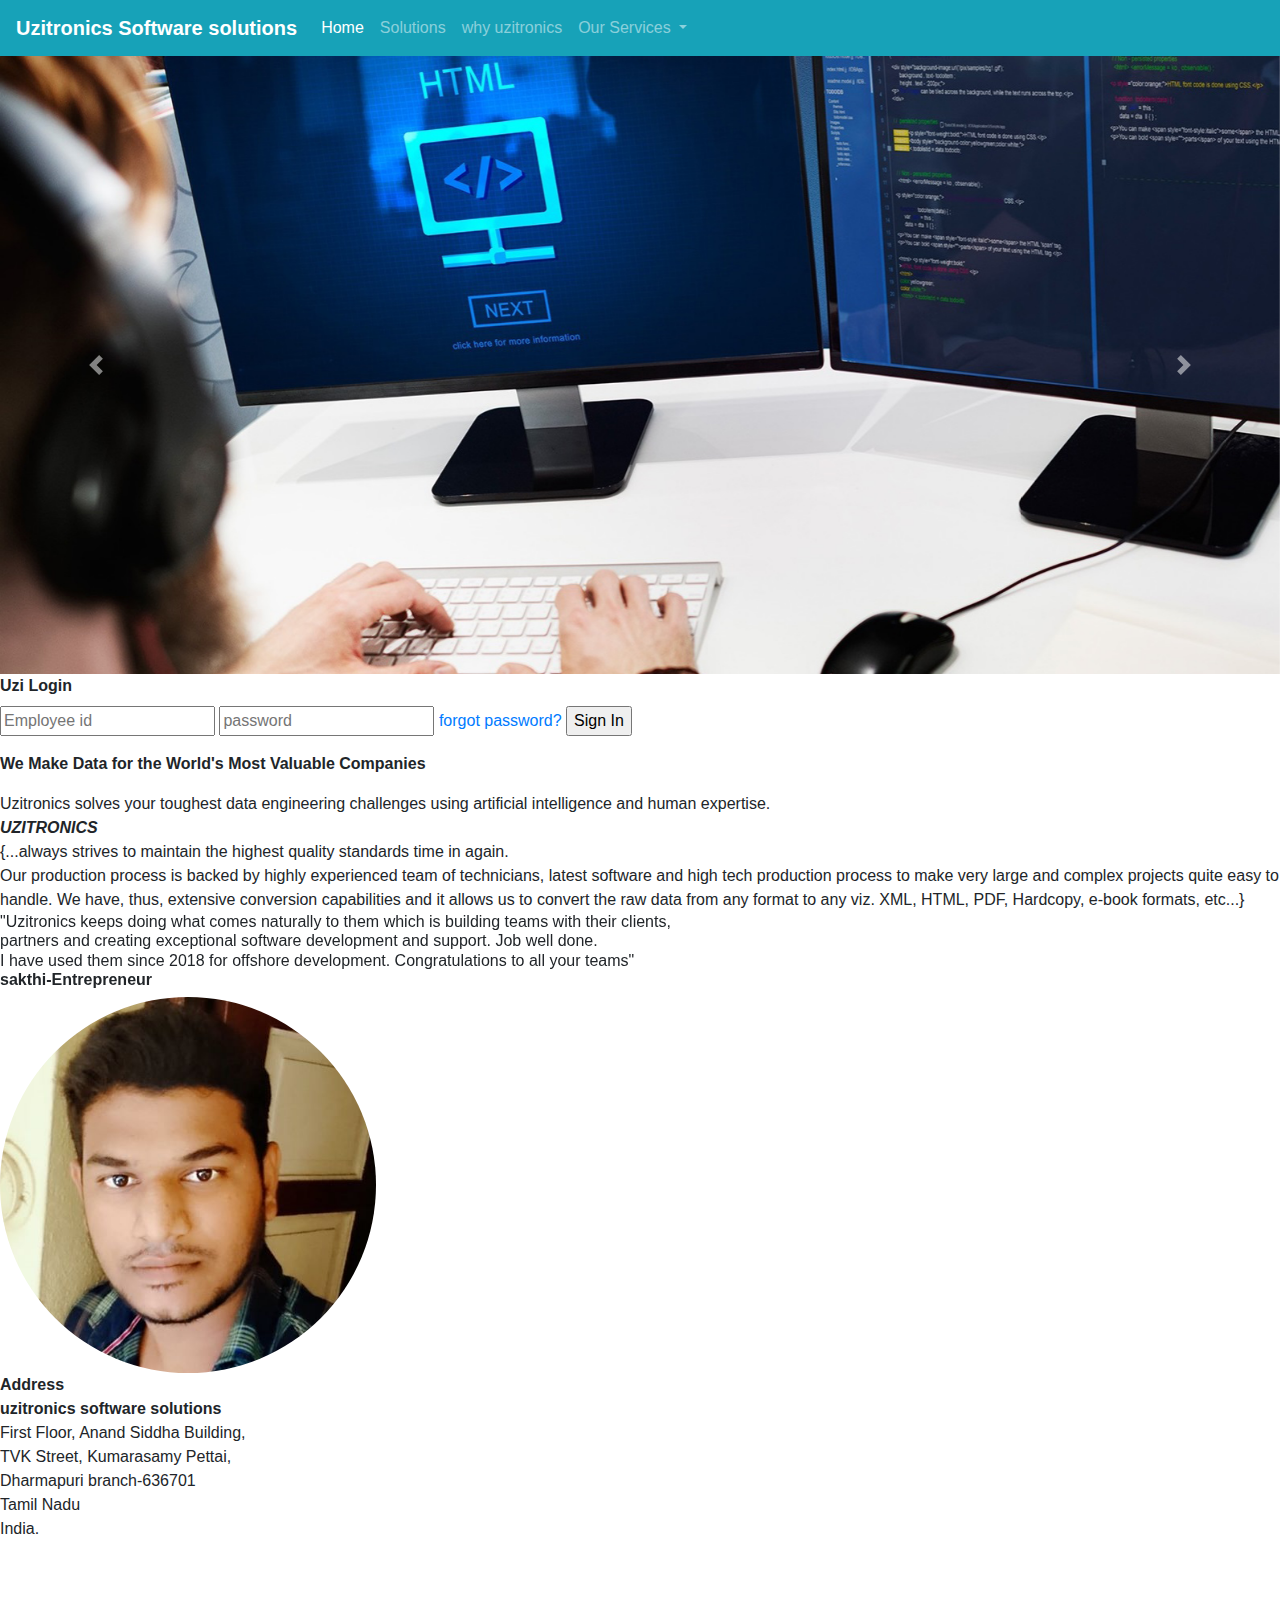
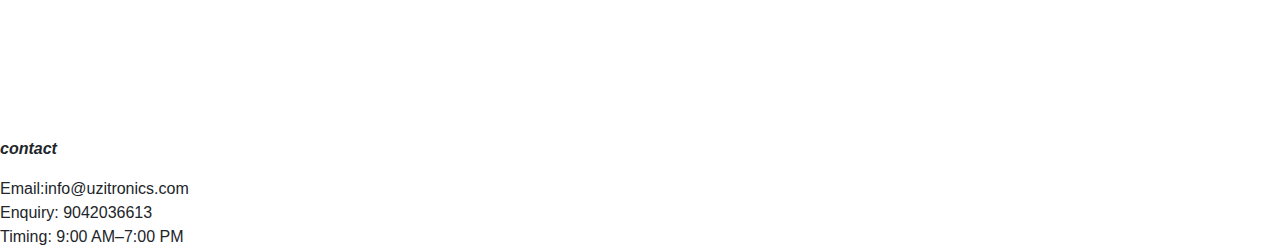
<file: index.html>
<html>
<head>
  <meta charset="UTF-8">
  <meta name="viewport" content="width=device-width, initial-scale=1.0">
  <meta http-equiv="X-UA-Compatible" content="ie=edge">
  <title>Uzitronics</title>
  <link rel="stylesheet" href="E:\uzitronics web2\style.css">
  <link rel="stylesheet" href="https://stackpath.bootstrapcdn.com/bootstrap/4.4.1/css/bootstrap.min.css" integrity="sha384-Vkoo8x4CGsO3+Hhxv8T/Q5PaXtkKtu6ug5TOeNV6gBiFeWPGFN9MuhOf23Q9Ifjh" crossorigin="anonymous">

  <link rel="icon" href="favicon (2).ico">

  <script src="https://code.jquery.com/jquery-3.4.1.slim.min.js" integrity="sha384-J6qa4849blE2+poT4WnyKhv5vZF5SrPo0iEjwBvKU7imGFAV0wwj1yYfoRSJoZ+n" crossorigin="anonymous"></script>
<script src="https://cdn.jsdelivr.net/npm/popper.js@1.16.0/dist/umd/popper.min.js" integrity="sha384-Q6E9RHvbIyZFJoft+2mJbHaEWldlvI9IOYy5n3zV9zzTtmI3UksdQRVvoxMfooAo" crossorigin="anonymous"></script>
<script src="https://stackpath.bootstrapcdn.com/bootstrap/4.4.1/js/bootstrap.min.js" integrity="sha384-wfSDF2E50Y2D1uUdj0O3uMBJnjuUD4Ih7YwaYd1iqfktj0Uod8GCExl3Og8ifwB6" crossorigin="anonymous"></script>
</head>
<body>
  <nav class="navbar navbar-expand-lg navbar-dark bg-info">
  <a class="navbar-brand" href="#"><strong>Uzitronics Software solutions</strong></a>
  <button class="navbar-toggler" type="button" data-toggle="collapse" data-target="#navbarNavDropdown" aria-controls="navbarNavDropdown" aria-expanded="false" aria-label="Toggle navigation">
    <span class="navbar-toggler-icon"></span>
  </button>
  <div class="collapse navbar-collapse" id="navbarNavDropdown">
    <ul class="navbar-nav">
      <li class="nav-item active">
        <a class="nav-link" href="index.html">Home <span class="sr-only">(current)</span></a>
      </li>
      <li class="nav-item">
        <a class="nav-link" href="itservices.html">Solutions</a>
      </li>
      <li class="nav-item">
        <a class="nav-link" href="why uzitronics.html">why uzitronics</a>
      </li>
      <li class="nav-item dropdown">
        <a class="nav-link dropdown-toggle" href="#" id="navbarDropdownMenuLink" role="button" data-toggle="dropdown" aria-haspopup="true" aria-expanded="false">
          Our Services
        </a>
        <div class="dropdown-menu" aria-labelledby="navbarDropdownMenuLink">
          <a class="dropdown-item" href="e-pub service.html">E-publishing</a>
          <a class="dropdown-item" href="digital content.html">Digital Content Development</a>
          <a class="dropdown-item" href="#">IT Services</a>
<a class="dropdown-item" href="#">corporate learning and Performance</a>

        </div>

      </li>
    </ul>
  </div>
</nav>
<div id="carouselExampleControls" class="carousel slide" data-ride="carousel">
  <div class="carousel-inner">
    <div class="carousel-item active">
      <img src="a-complete-seo-checklist-for-web-developers.jpg" class="d-block w-100" alt="...">
    </div>
    <div class="carousel-item">
      <img src="books-desk-chalkboard-background_93675-26925.jpg" class="d-block w-100" alt="...">
    </div>
    <div class="carousel-item">
      <img src="web-developer1.jpg" class="d-block w-100" alt="...">
    </div>
  </div>
  <a class="carousel-control-prev" href="#carouselExampleControls" role="button" data-slide="prev">
    <span class="carousel-control-prev-icon" aria-hidden="true"></span>
    <span class="sr-only">Previous</span>
  </a>
  <a class="carousel-control-next" href="#carouselExampleControls" role="button" data-slide="next">
    <span class="carousel-control-next-icon" aria-hidden="true"></span>
    <span class="sr-only">Next</span>
  </a>
</div>
<form>
  <div class="login">
  <div class="For-UZI"><label for="For UZI"><b>Uzi Login</b></label></div>
    <input type="text" placeholder="Employee id" id="username">
  <input type="password" placeholder="password" id="password">
  <a href="#" class="forgot">forgot password?</a>
  <input type="submit" value="Sign In">
</div>
<div class="shadow"></div>

</form>
<div class="heading2"><p><strong>We Make Data for the World's Most Valuable Companies</strong></p>
Uzitronics solves your toughest data engineering challenges using artificial intelligence and human expertise.
</div>
<div class=topic><strong><i>UZITRONICS</i></strong><br />{...always strives to maintain the highest quality standards time in again.<br> Our production process is backed by highly experienced team of technicians, latest software and high tech production process to make very large and complex projects quite easy to handle. We have, thus, extensive conversion capabilities and it allows us to convert the raw data from any format to any viz. XML, HTML, PDF, Hardcopy, e-book formats, etc...}
</div>
<div id="carouselExampleControls" class="carousel slide" data-ride="carousel" data-interval="2000" data-keyboard="true">
  <div class="carousel-inner">
    <div class="carousel-item active">
      <h6>"Uzitronics keeps doing what comes naturally to them which is building teams with their clients,<br> partners and creating exceptional software development and support. Job well done. <br>I have used them since 2018 for offshore development. Congratulations to all your teams"<br><span class="sakthi"><strong>sakthi-Entrepreneur</strong></span></h6>
      <img src="sakthi crp.png" class="f-block" alt="...">
    </div>
    <div class="carousel-item">
      <h6 class="selva">"I have been involved in big projects for major corporations and the team at Uzitronics <br>is the best that I have worked with. They are timely, efficient and use best practices in their development work.<br> They move our project along quickly and keep us agile enough to be competitive. I would recommend them to anyone"<br><span class="selva1"><strong>Selva-Stock market Expert</strong></span></h6>
      <img src="selva crp.png" class="f-block" alt="...">
    </div>
    <div class="carousel-item">
      <h6 class="suhail">"Congratulations to all Uzitronics teams for achieving this milestone<br> (of completing 5 years in the software industry). Keep up the good work!cheers!!"<br><span class="suhail"><strong>Suhail-CEO of    Suhail Enterprise pvt ltd.</strong></span></h6>
      <img src="suhail crp.png" class="f-block" alt="...">
    </div>
    <div class="carousel-item">
      <h6 class=ik>"We've been working together with Uzitronics Solutions for more than 4 years now<br> and it is has been a very positive experience for me and my company. <br>Uzitronics Solutions has been a trusted partner and always willing to help resolve the most complex of issues. <br>The quality of the coding and in general work done has been very high. I would recommend them.
 "<br><span class="sakthi"><strong>Ishak-Serial-Entrepreneur</strong></span></h6>
      <img src="ik (2).png" class="f-block" alt="...">
    </div>
  </div>
  <a class="carousel-control-prev" href="#carouselExampleControls" role="button" data-slide="prev">

    <span class="sr-only">Previous</span>
  </a>
  <a class="carousel-control-next" href="#carouselExampleControls" role="button" data-slide="next">

    <span class="sr-only">Next</span>
  </a>
</div>
 </div>
<div class="us"><strong>Address</strong></div>
 <section id="add">


   <div><strong>uzitronics software solutions</strong></div>
    <p>First Floor, Anand Siddha Building,<br> TVK Street, Kumarasamy Pettai, <br>Dharmapuri branch-636701 <br>Tamil Nadu<br>India.<p>


 </div>
 <div class = "vertical"></div>
 <!--Google map-->
<div id="map-container-google-1" class="z-depth-1-half map-container" style="height: 180px">
  <iframe src="https://www.google.com/maps/embed?pb=!1m14!1m8!1m3!1d15602.635994454311!2d78.1598342!3d12.1354682!3m2!1i1024!2i768!4f13.1!3m3!1m2!1s0x0%3A0x5fe84c55fbc7f943!2sUzitronics%20Software%20Solutions!5e0!3m2!1sen!2sin!4v1586244269189!5m2!1sen!2sin" frameborder="0" style="border:0" allowfullscreen></iframe>
  <!--Google Maps-->
</div>
<div class = "vertical1"></div>
<div class=contact><p><Strong><i>contact</i></Strong></p>


</div>
<div class="email">Email:info@uzitronics.com<br>Enquiry: 9042036613<br>Timing: 9:00 AM–7:00 PM</div>
 </section>
 </body>
 </html>
</file>
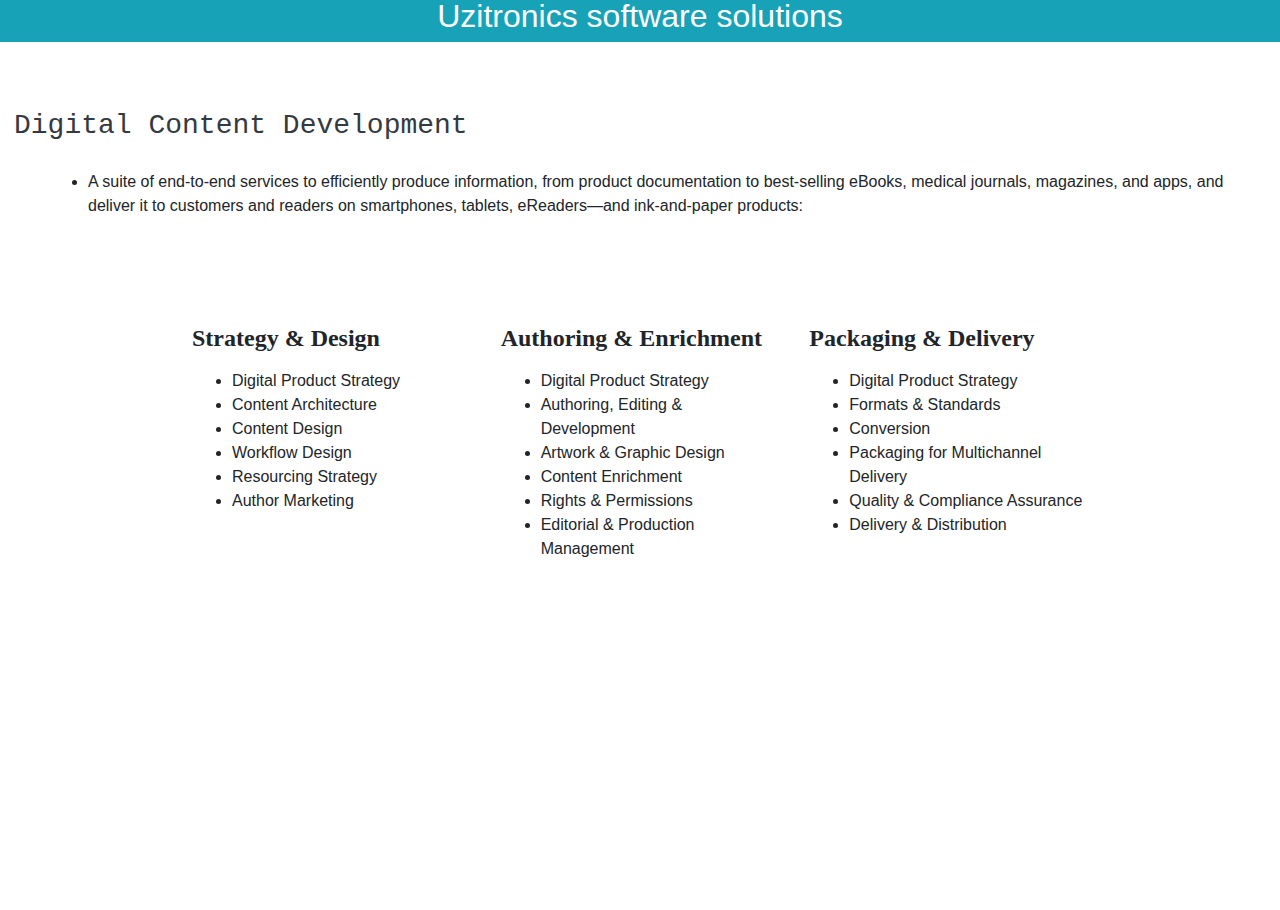
<file: digital content.html>
<html>

<head>
  <meta charset="UTF-8">
  <meta name="viewport" content="width=device-width, initial-scale=1.0">
  <meta http-equiv="X-UA-Compatible" content="ie=edge">
  <title>Uzitronics</title>

  <link rel="stylesheet" href="https://stackpath.bootstrapcdn.com/bootstrap/4.4.1/css/bootstrap.min.css" integrity="sha384-Vkoo8x4CGsO3+Hhxv8T/Q5PaXtkKtu6ug5TOeNV6gBiFeWPGFN9MuhOf23Q9Ifjh" crossorigin="anonymous">
  <link rel="stylesheet" href="E:\uzitronics web2\style.css">
  <link rel="stylesheet" href="index.html">
  <link rel="stylesheet" href="style.css">
  <link rel="icon" href="favicon (2).ico">


</head>

<body>
<h2>Uzitronics software solutions</h2></br>

<h3 class="heading3">Digital Content Development</h3>
<p class="uzi1">
  <ul class="uzi1">
<li>A suite of end-to-end services to efficiently produce information, from product documentation to best-selling eBooks, medical journals, magazines, and apps, and</br> deliver it to customers and readers on smartphones, tablets, eReaders—and ink-and-paper products:</li>

</ul>
</p>
<section id="divide">
<div class="row">
<div class="divide box col-lg-4">
  <h4>Strategy & Design</h4>

<p><ul><li>Digital Product Strategy</li>
<li>Content Architecture</li>
<li>Content Design</li>
<li>Workflow Design</li>
<li>Resourcing Strategy</li>
<li>Author Marketing</li></p></div></ul>
<div class="divide box col-lg-4"> <h4>Authoring & Enrichment</h4>
  <p><ul><li>Digital Product Strategy</li>
<li>Authoring, Editing & Development</li>
<li>Artwork & Graphic Design</li>
<li>Content Enrichment</li>
<li>Rights & Permissions</li>
<li>Editorial & Production Management</li></ul></p></div>
<div class="divide box col-lg-4"> <h4>Packaging & Delivery</h4><p><ul>

<li>Digital Product Strategy</li>
<li>Formats & Standards</li>
<li>Conversion</li>
<li>Packaging for Multichannel Delivery</li>
<li>Quality & Compliance Assurance</li>
<li>Delivery & Distribution</li></ul></p></div>
</div>
</section>
</body>
</html>
</file>
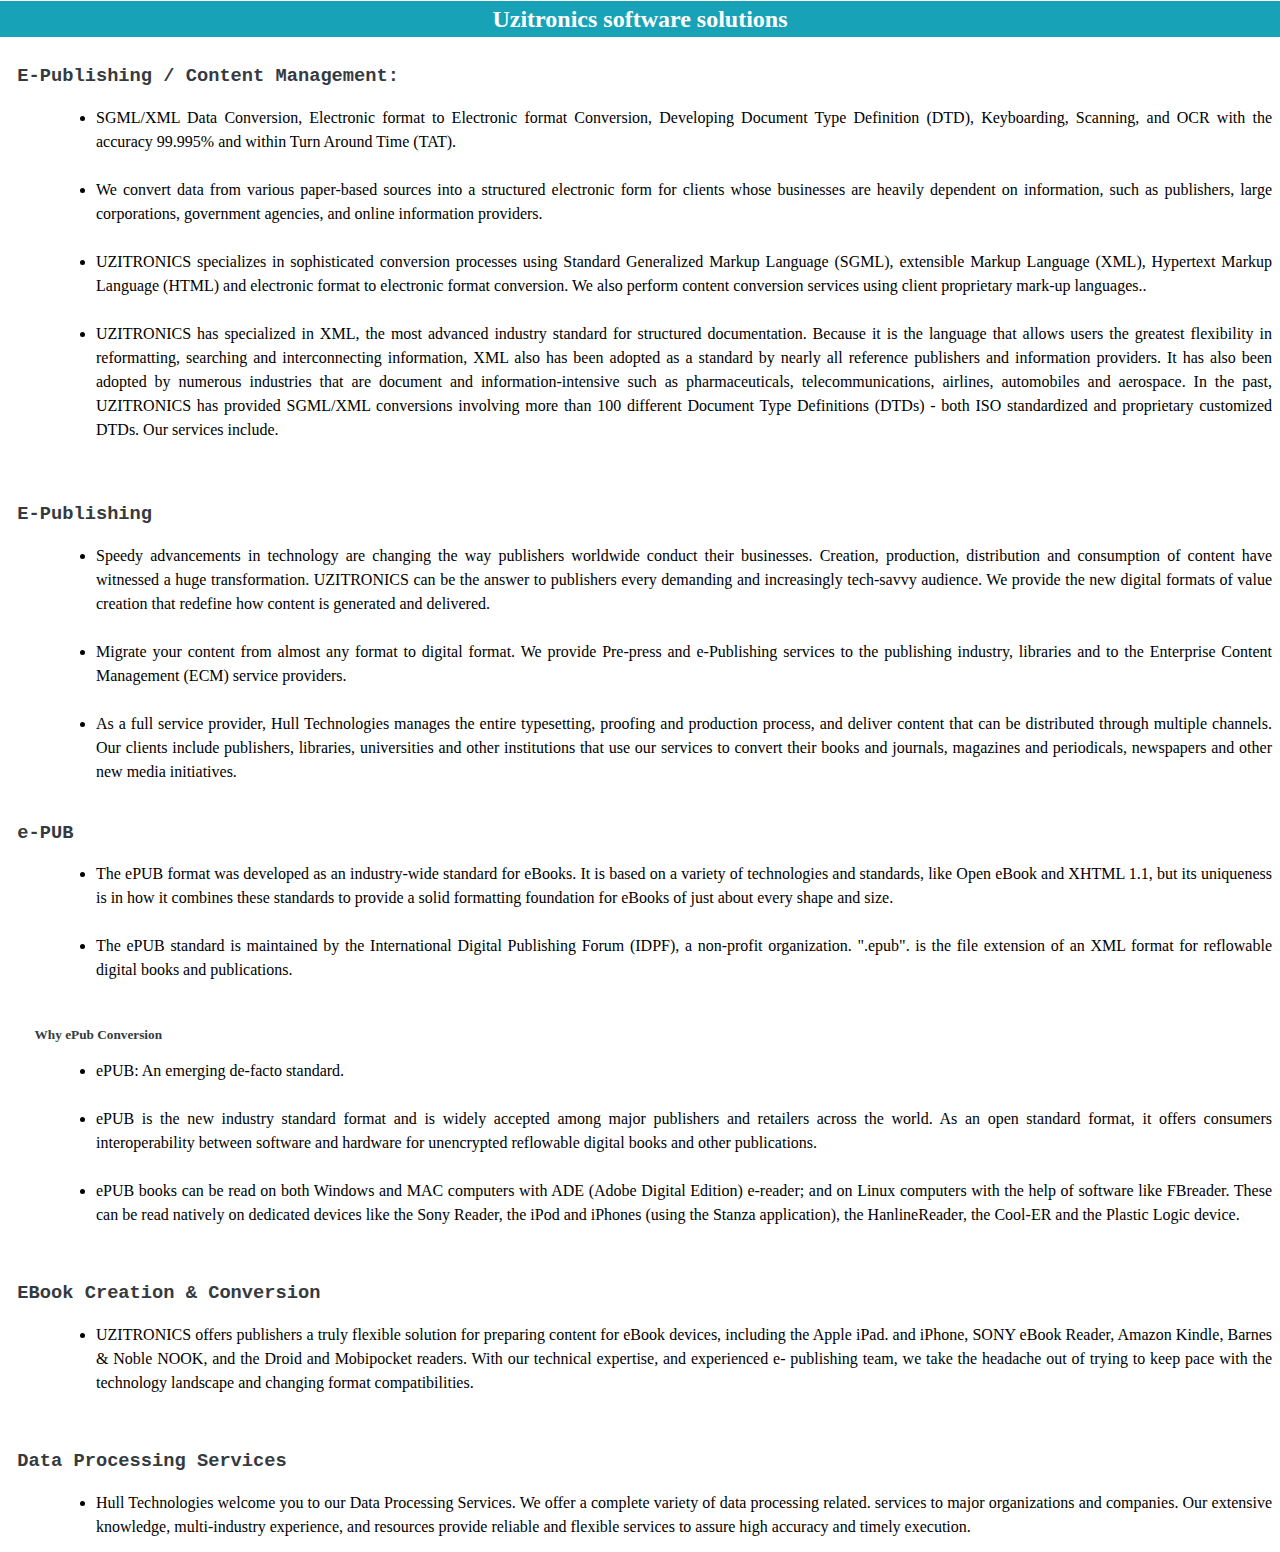
<file: e-pub service.html>
<html>

<head>
  <meta charset="UTF-8">
  <meta name="viewport" content="width=device-width, initial-scale=1.0">
  <meta http-equiv="X-UA-Compatible" content="ie=edge">
  <title>Uzitronics</title>
  <link rel="stylesheet" href="index.html">
  <link rel="stylesheet" href="style.css">
  <link rel="icon" href="favicon (2).ico">


</head>

<body><h2>Uzitronics software solutions</h2>
  <h3>E-Publishing / Content Management:</h3>
  <p class="uzi1">
    <ul class="uzi1">
  <li>SGML/XML Data Conversion, Electronic format to Electronic format Conversion,
Developing Document Type Definition (DTD), Keyboarding, Scanning, and OCR with the accuracy 99.995% and within Turn
Around Time (TAT).
</li></br>
  <li>We convert data from various paper-based sources into a structured electronic form for clients whose businesses are
heavily dependent on information, such as publishers, large corporations, government agencies, and online information
providers.</li></br>
  <li>UZITRONICS specializes in sophisticated conversion processes using Standard Generalized Markup Language (SGML),
extensible Markup Language (XML), Hypertext Markup Language (HTML) and electronic format to electronic format
conversion. We also perform content conversion services using client proprietary mark-up languages..</li></br>
<li>UZITRONICS has specialized in XML, the most advanced industry standard for structured documentation. Because it is the
language that allows users the greatest flexibility in reformatting, searching and interconnecting information, XML also
has been adopted as a standard by nearly all reference publishers and information providers. It has also been adopted by
numerous industries that are document and information-intensive such as pharmaceuticals, telecommunications, airlines,
automobiles and aerospace. In the past, UZITRONICS has provided SGML/XML conversions involving more than 100
different Document Type Definitions (DTDs) - both ISO standardized and proprietary customized DTDs. Our services
include. </li></br>
</ul>
</p>
<h3>E-Publishing</h3>
<p class="uzi1">
  <ul class="uzi1">
<li>Speedy advancements in technology are changing the way publishers worldwide conduct their businesses. Creation,
production, distribution and consumption of content have witnessed a huge transformation. UZITRONICS can be the
answer to publishers every demanding and increasingly tech-savvy audience. We provide the new digital formats of value
creation that redefine how content is generated and delivered.
</li></br>
<li>Migrate your content from almost any format to digital format. We provide Pre-press and e-Publishing services to the
publishing industry, libraries and to the Enterprise Content Management (ECM) service providers.
</li></br>
<li>As a full service provider, Hull Technologies manages the entire typesetting, proofing and production process, and deliver
content that can be distributed through multiple channels. Our clients include publishers, libraries, universities and other
institutions that use our services to convert their books and journals, magazines and periodicals, newspapers and other
new media initiatives.
</li></ul></p>
<h3>e-PUB</h3>
<p class="uzi1">
  <ul class="uzi1">
<li>The ePUB format was developed as an industry-wide standard for eBooks. It is based on a variety of technologies and
standards, like Open eBook and XHTML 1.1, but its uniqueness is in how it combines these standards to provide a solid
formatting foundation for eBooks of just about every shape and size.
</li></br>
<li>The ePUB standard is maintained by the International Digital Publishing Forum (IDPF), a non-profit organization. ".epub".
is the file extension of an XML format for reflowable digital books and publications.
</li></ul></br>
<h5>Why ePub Conversion </h5></p>
<p class="uzi1">
  <ul class="uzi1">
<li>ePUB: An emerging de-facto standard.
</li></br>
<li>ePUB is the new industry standard format and is widely accepted among major publishers and retailers across the world.
As an open standard format, it offers consumers interoperability between software and hardware for unencrypted
reflowable digital books and other publications.
</li></br>
<li>ePUB books can be read on both Windows and MAC computers with ADE (Adobe Digital Edition) e-reader; and on Linux
computers with the help of software like FBreader. These can be read natively on dedicated devices like the Sony Reader,
the iPod and iPhones (using the Stanza application), the HanlineReader, the Cool-ER and the Plastic Logic device.
</li></ul></br>
<h3>EBook Creation & Conversion </h3></p>
<p class="uzi1">
  <ul class="uzi1">
<li>UZITRONICS offers publishers a truly flexible solution for preparing content for eBook devices, including the Apple iPad.
and iPhone, SONY eBook Reader, Amazon Kindle, Barnes & Noble NOOK, and the Droid and Mobipocket readers. With our
technical expertise, and experienced e- publishing team, we take the headache out of trying to keep pace with the
technology landscape and changing format compatibilities.
</li></ul></br>
<h3>Data Processing Services  </h3></p>
<p class="uzi1">
  <ul class="uzi1">
<li>Hull Technologies welcome you to our Data Processing Services. We offer a complete variety of data processing related.
services to major organizations and companies. Our extensive knowledge, multi-industry experience, and resources
provide reliable and flexible services to assure high accuracy and timely execution.

</li></ul></br>
</p>
</body>

</html>
</file>
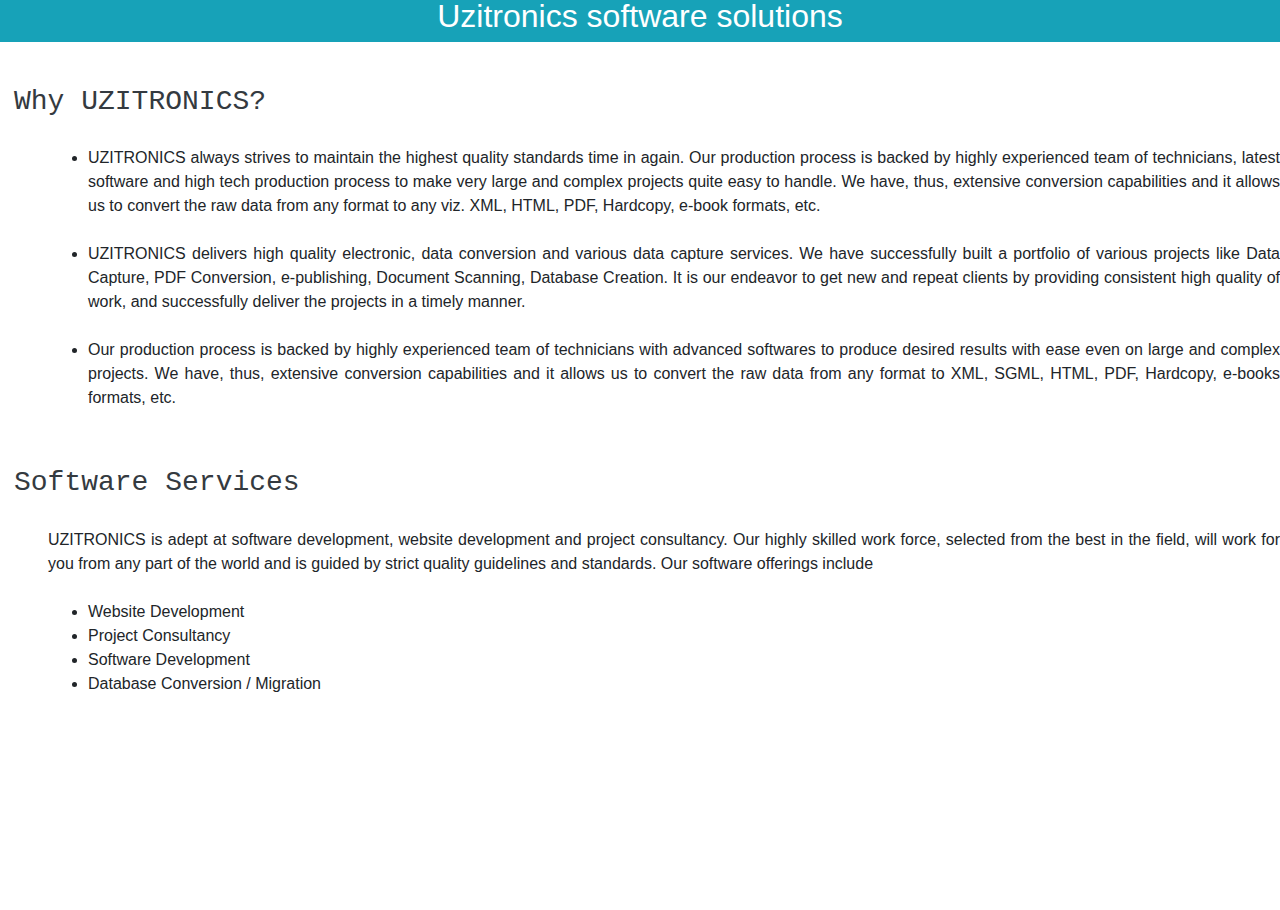
<file: itservices.html>
<html>

<head>
  <meta charset="UTF-8">
  <meta name="viewport" content="width=device-width, initial-scale=1.0">
  <meta http-equiv="X-UA-Compatible" content="ie=edge">
  <title>Uzitronics</title>

  <link rel="stylesheet" href="https://stackpath.bootstrapcdn.com/bootstrap/4.4.1/css/bootstrap.min.css" integrity="sha384-Vkoo8x4CGsO3+Hhxv8T/Q5PaXtkKtu6ug5TOeNV6gBiFeWPGFN9MuhOf23Q9Ifjh" crossorigin="anonymous">
  <link rel="stylesheet" href="E:\uzitronics web2\style.css">
  <link rel="stylesheet" href="index.html">
  <link rel="stylesheet" href="style.css">
  <link rel="icon" href="favicon (2).ico">
<body>
  <h2>Uzitronics software solutions</h2>
    <h3>Why UZITRONICS?</h3>
    <p class="uzi1">
      <ul class="uzi1">
    <li>UZITRONICS always strives to maintain the highest quality standards time in again. Our production process is backed by highly experienced team of technicians, latest software and high tech production process to make very large and complex projects quite easy to handle. We have, thus, extensive conversion capabilities and it allows us to convert the raw data  from any format to any viz. XML, HTML, PDF, Hardcopy, e-book formats, etc.</li></br>
    <li>UZITRONICS delivers high quality electronic, data conversion and various data capture services. We have successfully built a portfolio of various projects like Data Capture, PDF Conversion, e-publishing, Document Scanning, Database Creation. It is our endeavor to get new and repeat clients by providing consistent high quality of work, and successfully deliver the projects in a timely manner.</li></br>
    <li>Our production process is backed by highly experienced team of technicians with advanced softwares to produce desired results with ease even on large and complex projects. We have, thus, extensive conversion capabilities and it allows us to convert the raw data from any format to XML, SGML, HTML, PDF, Hardcopy, e-books formats, etc.</li>
  </ul>
  </p>
  <h3>Software Services</h3>
  <p class="uzi1">

UZITRONICS is adept at software development, website development and project consultancy. Our highly skilled work force, selected from the best in the field, will work for you from any part of the world and is guided by strict quality guidelines and standards. Our software offerings include</p></br>
<ul class="uzi1">  <li>Website Development</li>
  <li>Project Consultancy</li>
  <li>Software Development</li>
  <li>Database Conversion / Migration</li>
</ul>

</body>
</html>
</file>
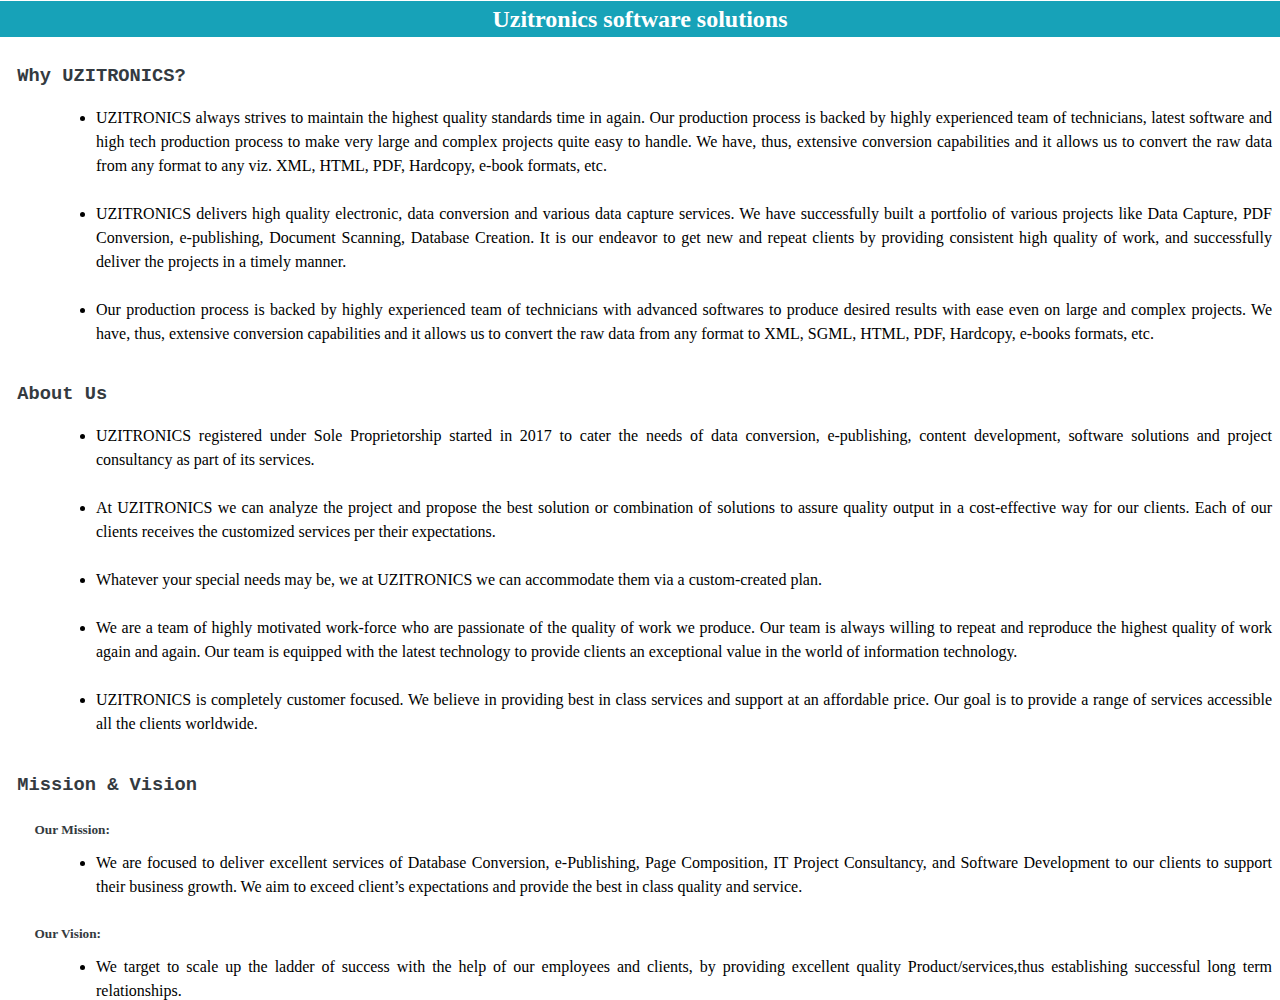
<file: why uzitronics.html>
<html>

<head>
  <meta charset="UTF-8">
  <meta name="viewport" content="width=device-width, initial-scale=1.0">
  <meta http-equiv="X-UA-Compatible" content="ie=edge">
  <title>Uzitronics</title>
  <link rel="stylesheet" href="index.html">
  <link rel="stylesheet" href="style.css">
  <link rel="icon" href="favicon (2).ico">


</head>


<body><h2>Uzitronics software solutions</h2>
  <h3>Why UZITRONICS?</h3>
  <p class="uzi1">
    <ul class="uzi1">
  <li>UZITRONICS always strives to maintain the highest quality standards time in again. Our production process is backed by highly experienced team of technicians, latest software and high tech production process to make very large and complex projects quite easy to handle. We have, thus, extensive conversion capabilities and it allows us to convert the raw data  from any format to any viz. XML, HTML, PDF, Hardcopy, e-book formats, etc.</li></br>
  <li>UZITRONICS delivers high quality electronic, data conversion and various data capture services. We have successfully built a portfolio of various projects like Data Capture, PDF Conversion, e-publishing, Document Scanning, Database Creation. It is our endeavor to get new and repeat clients by providing consistent high quality of work, and successfully deliver the projects in a timely manner.</li></br>
  <li>Our production process is backed by highly experienced team of technicians with advanced softwares to produce desired results with ease even on large and complex projects. We have, thus, extensive conversion capabilities and it allows us to convert the raw data from any format to XML, SGML, HTML, PDF, Hardcopy, e-books formats, etc.</li>
</ul>
</p>






  <h3>About Us</h3>
  <p class="uzi1"><ul class="uzi1">
    <li>
      UZITRONICS registered under Sole Proprietorship started in 2017 to cater the needs of data conversion, e-publishing,
      content development, software solutions and project consultancy as part of its services.
    </li></br>
    <li>At UZITRONICS we can analyze the project and propose the best solution or combination of solutions to assure quality
      output in a cost-effective way for our clients. Each of our clients receives the customized services per their expectations.</li></br>
    <li>Whatever your special needs may be, we at UZITRONICS we can accommodate them via a custom-created plan.</li></br>
    <li>We are a team of highly motivated work-force who are passionate of the quality of work we produce. Our team is always willing to repeat and reproduce the highest quality of work again and again. Our team is equipped with the latest
      technology to provide clients an exceptional value in the world of information technology.</li></br>
    <li>UZITRONICS is completely customer focused. We believe in providing best in class services and support at an affordable
      price. Our goal is to provide a range of services accessible all the clients worldwide.</li>
</ul>
  </p>

  <h3>Mission & Vision</h3>
  <h5>Our Mission:</h5><p class="uzi1"><ul class="uzi1">
  <li>We are focused to deliver excellent services of Database Conversion, e-Publishing, Page Composition, IT Project
    Consultancy, and Software Development to our clients to support their business growth. We aim to exceed client’s
    expectations and provide the best in class quality and service.</li></ul>
  </p>
  <h5>Our Vision:</h5>
  <p class="uzi1"><ul class="uzi1">
    <li>We target to scale up the ladder of success with the help of our employees and clients, by providing excellent quality
      Product/services,thus establishing successful long term relationships.</li></ul>
  </p>





</body>




</html>
</file>
<file: style.css>
h2{
  margin:-0.3em -0.4em -0.4em -0.4em;
  padding-top:0.2em;
  padding-bottom:0.2em;
  color:#ffff;
  background-color:#17a2b8;
  text-align:center;

}
h3{
  font-family: "Lucida Sans Typewriter",monospace;
  text-align:left;
  color:#343a40;
  margin-top:2em;
  margin-bottom:1em;
  margin-left:0em;
  margin-right:5em;
  padding-left:0.5em;
}
h5{
  color:#343a40;
  margin-top:2em;
  margin-bottom:1em;
  margin-left:0em;
  margin-right:5em;
  padding-left:2em;
}
.uzi1{
  font-family: Arial,"Helvetica Neue",Helvetica,sans-serif
  color:black;
  text-align:justify;
  line-height:1.5em;
  margin-top:0em;
  margin-bottom:0em;
  margin-left:3em;
  margin-right:0em;
  padding-right:0em;
  }
  heading3{
    font-family: "Lucida Sans Typewriter",monospace;
    text-align:left;
    color:#343a40;
    margin-top:2em;
    margin-bottom:1em;
    margin-left:0em;
    margin-right:5em;
    padding-left:0.5em;
  }
  #divide{
    padding:7% 15%;
  }
  .divide box{
    font-family:"Montserrat-Black";
    text-align:center;
  }
  h4{
    margin-top:0;
    margin-bottom:0;
    font-family: "Montserrat-Bold";
    font-weight: bold;
  }
img{
  align:"center";
}
.form-group{
  border:1px;
  margin-top:0em;
  margin-bottom:0em;
  margin-left:3em;
  margin-right:60em;
  padding-right:0em;
}
html { height: 100%  }
::-moz-selection { background: #fe57a1; color: #fff; text-shadow: none; }
::selection { background: #fe57a1; color: #fff; text-shadow: none; }
body { background-image: radial-gradient( cover, rgba(92,100,111,1) 0%,rgba(31,35,40,1) 100%), url('http://i.minus.com/io97fW9I0NqJq.png') }
.login {
  display:inline-block;
  position:relative;
  background: #eceeee;
  border: 1px solid #42464b;
  border-radius: 6px;
  height: 257px;
  margin: 20px 10px 0;
  width: 298px;
}
.login h1 {
  background-image: linear-gradient(top, #f1f3f3, #d4dae0);
  border-bottom: 1px solid #a6abaf;
  border-radius: 6px 6px 0 0;
  box-sizing: border-box;
  color: #727678;
  display: block;
  height: 43px;
  font: 600 14px/1 'Open Sans', sans-serif;
  padding-top: 14px;
  margin: 0;
  text-align: center;
  text-shadow: 0 -1px 0 rgba(0,0,0,0.2), 0 1px 0 #fff;
}
input[type="password"], input[type="text"] {
  background: url('http://i.minus.com/ibhqW9Buanohx2.png') center left no-repeat, linear-gradient(top, #d6d7d7, #dee0e0);
  border: 1px solid #a1a3a3;
  border-radius: 4px;
  box-shadow: 0 1px #fff;
  box-sizing: border-box;
  color: #696969;
  height: 39px;
  margin: 31px 0 0 29px;
  padding-left: 37px;
  transition: box-shadow 0.3s;
  width: 240px;
}
input[type="password"]:focus, input[type="text"]:focus {
  box-shadow: 0 0 4px 1px rgba(55, 166, 155, 0.3);
  outline: 0;
}
.show-password {
  display: block;
  height: 16px;
  margin: 26px 0 0 28px;
  width: 87px;
}
input[type="checkbox"] {
  cursor: pointer;
  height: 16px;
  opacity: 0;
  position: relative;
  width: 64px;
}
input[type="checkbox"]:checked {
  left: 29px;
  width: 58px;
}
.toggle {
  background: url(http://i.minus.com/ibitS19pe8PVX6.png) no-repeat;
  display: block;
  height: 16px;
  margin-top: -20px;
  width: 87px;
  z-index: -1;
}
input[type="checkbox"]:checked + .toggle { background-position: 0 -16px }
.forgot {
  color: #7f7f7f;
  display: inline-block;
  float: right;
  font: 12px/1 sans-serif;
  left: -19px;
  position: relative;
  text-decoration: none;
  top: 5px;
  transition: color .4s;
}
.forgot:hover { color: #3b3b3b }
input[type="submit"] {
  width:240px;
  height:35px;
  display:block;
  font-family:Arial, "Helvetica", sans-serif;
  font-size:16px;
  font-weight:bold;
  color:#fff;
  text-decoration:none;
  text-transform:uppercase;
  text-align:center;
  text-shadow:1px 1px 0px #37a69b;
  padding-top:6px;
  margin: 29px 0 0 29px;
  position:relative;
  cursor:pointer;
  border: none;
  background-color: #37a69b;
  background-image: linear-gradient(top,#3db0a6,#3111);
  border-top-left-radius: 5px;
  border-top-right-radius: 5px;
  border-bottom-right-radius: 5px;
  border-bottom-left-radius:5px;
  box-shadow: inset 0px 1px 0px #2ab7ec, 0px 5px 0px 0px #497a78, 0px 10px 5px #999;
}

.shadow {
  background: #000;
  border-radius: 12px 12px 4px 4px;
  box-shadow: 0 0 20px 10px #000;
  height: 12px;
  margin: 20px 24px 0;
  opacity: 0.2;
  width: 270px;
}
.For-UZI{
  font-family:"Arial";
  margin: 1px 15px 0px 1px;
  padding-top:2em;
  padding-left:6.5em;
}

input[type="submit"]:active {
  top:3px;
  box-shadow: inset 0px 1px 0px #2ab7ec, 0px 2px 0px 0px #31524d, 0px 5px 3px #999;
}
.heading2{
  display:inline-block;
  position:relative;
  text-align:center;
  margin:-12em 1em 1em 1em;
  padding-left:24em;
  padding-top:-20em;
}
.container-fluid{
       background: #17a2b8;
}
#carouselExampleControls{
  width:100%;
}
.carousel-item{
background-color:#17a2b8;

}
.f-block{
  width:9%;
  margin-top:1em;
  margin-bottom:0.5em;
  margin-left:35em;
  padding-bottom:1em;
}
h6{
  font-family: "Montserrat-Bold";
  font-weight: bold;
  color:white;
  margin-left:20em;
  padding-top:1em;
}
.sakthi{
  font-family: "Montserrat-Bold";
  font-weight: bold;
padding-top:1em;

color:white;
margin-left:35em;
}
.suhail{
  font-family: "Montserrat-Bold";
  font-weight: bold;
  padding-top:1em;
  padding-bottom:1em;
  color:white;
  margin-left:20em;
}
.selva{
  font-family: "Montserrat-Bold";
  font-weight: bold;
  padding-top:1em;
  color:white;
  margin-left:17em;
}
.selva1
{
    color:white;
  font-family: "Montserrat-Bold";
  font-weight: bold;
  margin-left:41em;
}
.ik{


  padding-top:1em;
  margin-bottom:-1em;
  padding-bottom:-1em;

}
.topic{
font-family: "Book Antiqua",Palatino,serif
  font-weight: bold;
  text-align:center;
}

.vertical {
            display:inline-block;
            position:relative;
            border-left: 1px solid black;
            height: 170px;

            left:101%;
          margin-bottom:0.2em;
          margin-top:-11em;
          padding-top:-14em;


          }
.us{
  display:inline;
  position:absolute;

    margin-left:1em;

    margin-top:5em;


      }
#add{
  display:inline-block;
  position:absolute;
  margin-left:9em;
  margin-top:2em;
  margin-bottom:0em;

}
#map-container-google-1
{
  display:inline-block;
  position:absolute;
  margin-left:16em;
  margin-top:-10em;
  margin-bottom:0em;
}
.vertical1{
  display:inline-block;
  position:absolute;
  border-left: 1px solid black;
  height: 170px;

  left:250%;
margin-bottom:0em;
margin-top:-11em;
padding-top:-14em;
}
.contact{
  display:inline;
  position:absolute;

    margin-left:39em;

    margin-top:-7em;
}
.email{
  display:inline;
  position:absolute;

    margin-left:47em;

    margin-top:-8em;
}
<textarea name="" id="" cols="30" rows="10"></textarea>
<nav class="navbar fixed-bottom navbar-light bg-light">
  <span class="badge badge-primary">copyright@uzitronics limited</span>
  <a class="navbar-brand" href="#">Fixed bottom</a>
</file>
